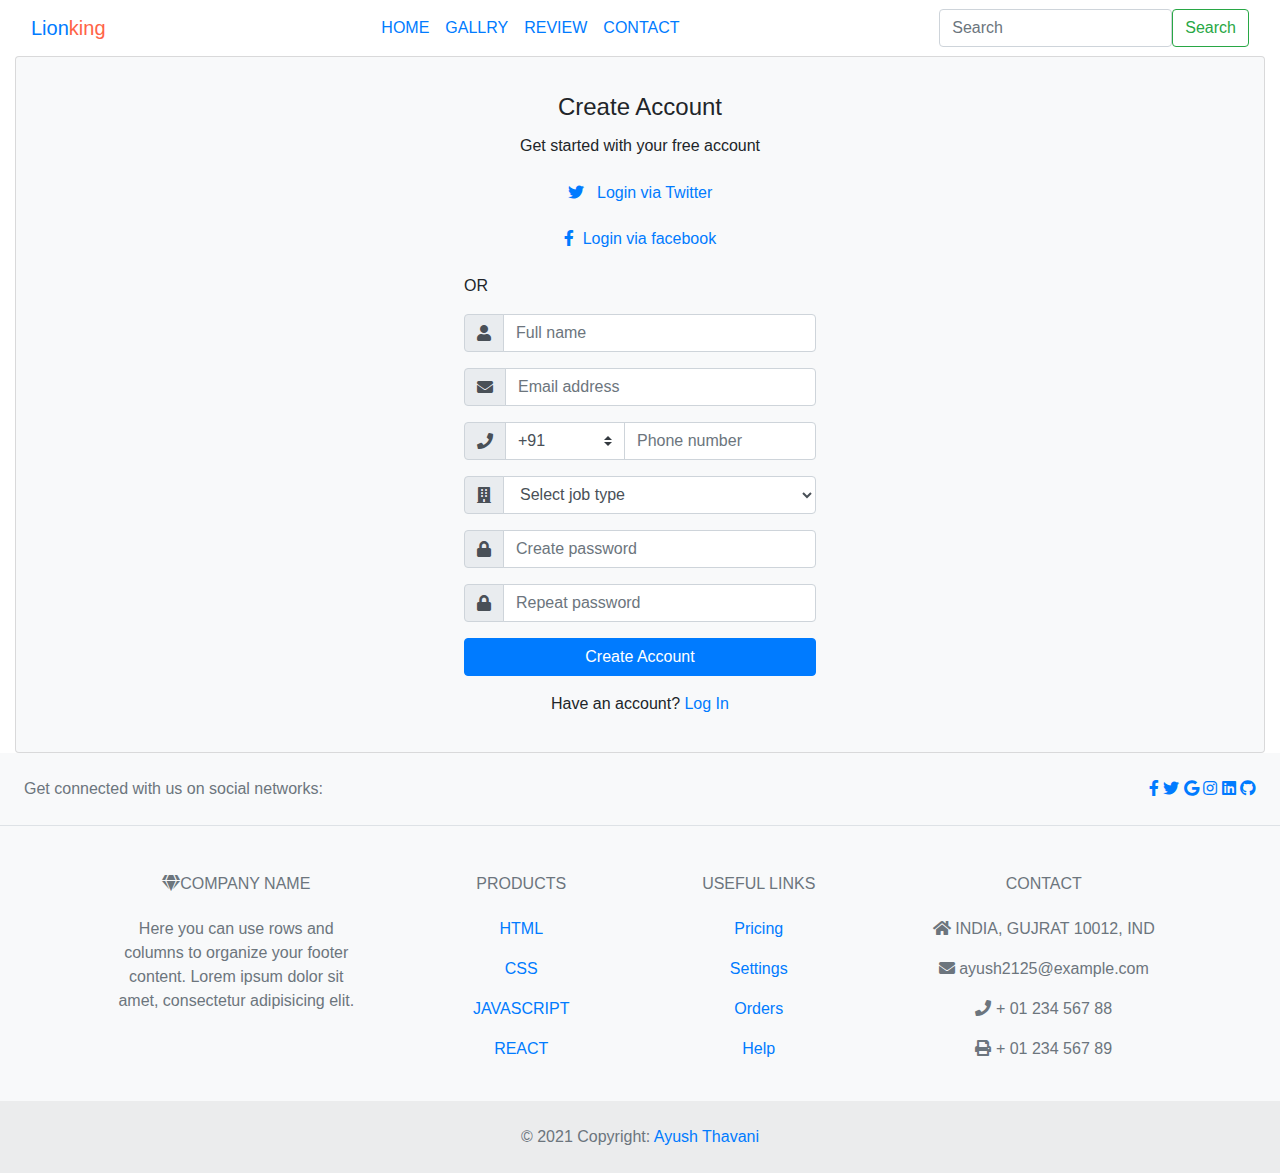
<file: contact.html>
<!DOCTYPE html>
<html lang="en">

<head>
    <link href="//maxcdn.bootstrapcdn.com/bootstrap/4.0.0/css/bootstrap.min.css" rel="stylesheet" id="bootstrap-css">
    <script src="//maxcdn.bootstrapcdn.com/bootstrap/4.0.0/js/bootstrap.min.js"></script>
    <script src="//cdnjs.cloudflare.com/ajax/libs/jquery/3.2.1/jquery.min.js"></script>
    <link rel="stylesheet" href="https://use.fontawesome.com/releases/v5.0.8/css/all.css">
    <link href="https://cdn.jsdelivr.net/npm/bootstrap@5.3.2/dist/css/bootstrap.min.css" rel="stylesheet"
        integrity="sha384-T3c6CoIi6uLrA9TneNEoa7RxnatzjcDSCmG1MXxSR1GAsXEV/Dwwykc2MPK8M2HN" crossorigin="anonymous">
    <script src="https://cdn.jsdelivr.net/npm/bootstrap@5.3.2/dist/js/bootstrap.bundle.min.js"
        integrity="sha384-C6RzsynM9kWDrMNeT87bh95OGNyZPhcTNXj1NW7RuBCsyN/o0jlpcV8Qyq46cDfL"
        crossorigin="anonymous"></script>

    <meta charset="UTF-8">
    <meta name="viewport" content="width=device-width, initial-scale=1.0">
    <title>lion</title>
    <link rel="icon" href="image/lion logo.jpg" type="image/x-icon">
</head>

<body>
    

    <nav id="navbar" class="navbar navbar-expand-lg">
        <div class="container-fluid">
            <a class="navbar-brand fw-bold fs-4 text-primary" href="#">Lion<span style="color: tomato;">king</span></a>
            <button class="navbar-toggler" type="button" data-bs-toggle="collapse"
                data-bs-target="#navbarSupportedContent" aria-controls="navbarSupportedContent" aria-expanded="false"
                aria-label="Toggle navigation">
                <span class="navbar-toggler-icon"></span>
            </button>
            <div class="collapse navbar-collapse " id="navbarSupportedContent">
                <ul class="navbar-nav me-auto mb-2 mb-lg-0 mx-auto fw-medium">
                    <li class="nav-item">
                        <a class="nav-link active text-primary" aria-current="page" href="./index.html">HOME</a>
                    </li>
                    <li class="nav-item">
                        <a class="nav-link" href="./gallary.html">GALLRY</a>
                    </li>
                    <li class="nav-item">
                        <a class="nav-link" href="./review.html">REVIEW</a>
                    </li>
                    <li class="nav-item">
                        <a class="nav-link" href="./contact.html">CONTACT</a>
                    </li>
                </ul>
                <form class="d-flex" role="search">
                    <input class="form-control me-2" type="search" placeholder="Search" aria-label="Search">
                    <button class="btn btn-outline-success" type="submit">Search</button>
                </form>
            </div>
        </div>
    </nav>

    <div class="container-fluid">
        <div class="row">
            <div class="col">
                <div class="card bg-light">
                    <article class="card-body mx-auto" style="max-width: 400px;">
                        <h4 class="card-title mt-3 text-center">Create Account</h4>
                        <p class="text-center">Get started with your free account</p>
                        <p>
                            <a href="" class="btn btn-block btn-twitter"> <i class="fab fa-twitter"></i>   Login via
                                Twitter</a>
                            <a href="" class="btn btn-block btn-facebook"> <i class="fab fa-facebook-f"></i>  Login via
                                facebook</a>
                        </p>
                        <p class="divider-text">
                            <span class="bg-light">OR</span>
                        </p>
                        <form>
                            <div class="form-group input-group">
                                <div class="input-group-prepend">
                                    <span class="input-group-text"> <i class="fa fa-user"></i> </span>
                                </div>
                                <input name="" class="form-control" placeholder="Full name" type="text">
                            </div>
                            <div class="form-group input-group">
                                <div class="input-group-prepend">
                                    <span class="input-group-text"> <i class="fa fa-envelope"></i> </span>
                                </div>
                                <input name="" class="form-control" placeholder="Email address" type="email">
                            </div>
                            <div class="form-group input-group">
                                <div class="input-group-prepend">
                                    <span class="input-group-text"> <i class="fa fa-phone"></i> </span>
                                </div>
                                <select class="custom-select" style="max-width: 120px;">
                                    <option selected="">+91</option>
                                    <option value="1">+972</option>
                                    <option value="2">+198</option>
                                    <option value="3">+701</option>
                                </select>
                                <input name="" class="form-control" placeholder="Phone number" type="text">
                            </div>
                            <div class="form-group input-group">
                                <div class="input-group-prepend">
                                    <span class="input-group-text"> <i class="fa fa-building"></i> </span>
                                </div>
                                <select class="form-control">
                                    <option selected=""> Select job type</option>
                                    <option>Designer</option>
                                    <option>Manager</option>
                                    <option>Accaunting</option>
                                </select>
                            </div>
                            <div class="form-group input-group">
                                <div class="input-group-prepend">
                                    <span class="input-group-text"> <i class="fa fa-lock"></i> </span>
                                </div>
                                <input class="form-control" placeholder="Create password" type="password">
                            </div>
                            <div class="form-group input-group">
                                <div class="input-group-prepend">
                                    <span class="input-group-text"> <i class="fa fa-lock"></i> </span>
                                </div>
                                <input class="form-control" placeholder="Repeat password" type="password">
                            </div>
                            <div class="form-group">
                                <button type="submit" class="btn btn-primary btn-block"> Create Account </button>
                            </div>
                            <p class="text-center">Have an account? <a href="">Log In</a> </p>
                        </form>
                    </article>
                </div>
            </div>
        </div>
    </div>

    <footer class="text-center text-lg-start bg-light text-muted">
        <section class="d-flex justify-content-center justify-content-lg-between p-4 border-bottom">
          <div class="me-5 d-none d-lg-block">
            <span>Get connected with us on social networks:</span>
          </div>
      
          <div >
            <a class="text-decoration-none me-3 fs-5" href="" class="me-4 text-reset">
              <i class="fab fa-facebook-f"></i>
            </a>
            <a class="text-decoration-none me-3 fs-5" href="" class="me-4 text-reset">
              <i class="fab fa-twitter"></i>
            </a>
            <a class="text-decoration-none me-3 fs-5" href="" class="me-4 text-reset">
              <i class="fab fa-google"></i>
            </a>
            <a class="text-decoration-none me-3 fs-5" href="" class="me-4 text-reset">
              <i class="fab fa-instagram"></i>
            </a>
            <a class="text-decoration-none me-3 fs-5" href="" class="me-4 text-reset">
              <i class="fab fa-linkedin"></i>
            </a>
            <a class="text-decoration-none me-3 fs-5" href="" class="me-4 text-reset">
              <i class="fab fa-github"></i>
            </a>
          </div>
        </section>
      
        <section class="">
          <div class="container text-center text-md-start mt-5">
            <div class="row mt-3">
              <div class="col-md-3 col-lg-4 col-xl-3 mx-auto mb-4">
                <h6 class="text-uppercase fw-bold mb-4">
                  <i class="fas fa-gem me-3"></i>Company name
                </h6>
                <p>
                  Here you can use rows and columns to organize your footer content. Lorem ipsum
                  dolor sit amet, consectetur adipisicing elit.
                </p>
              </div>
      
              <div class="col-md-2 col-lg-2 col-xl-2 mx-auto mb-4">
                <h6 class="text-uppercase fw-bold mb-4">
                  Products
                </h6>
                <p>
                  <a href="#!" class="text-reset">HTML</a>
                </p>
                <p>
                  <a href="#!" class="text-reset">CSS</a>
                </p>
                <p>
                  <a href="#!" class="text-reset">JAVASCRIPT</a>
                </p>
                <p>
                  <a href="#!" class="text-reset">REACT</a>
                </p>
              </div>
      
              <div class="col-md-3 col-lg-2 col-xl-2 mx-auto mb-4">
                <h6 class="text-uppercase fw-bold mb-4">
                  Useful links
                </h6>
                <p>
                  <a href="#!" class="text-reset">Pricing</a>
                </p>
                <p>
                  <a href="#!" class="text-reset">Settings</a>
                </p>
                <p>
                  <a href="#!" class="text-reset">Orders</a>
                </p>
                <p>
                  <a href="#!" class="text-reset">Help</a>
                </p>
              </div>
              <div class="col-md-4 col-lg-3 col-xl-3 mx-auto mb-md-0 mb-4">
                <h6 class="text-uppercase fw-bold mb-4">Contact</h6>
                <p><i class="fas fa-home me-3"></i> INDIA, GUJRAT 10012, IND</p>
                <p>
                  <i class="fas fa-envelope me-3"></i>
                  ayush2125@example.com
                </p>
                <p><i class="fas fa-phone me-3"></i> + 01 234 567 88</p>
                <p><i class="fas fa-print me-3"></i> + 01 234 567 89</p>
              </div>
            </div>
          </div>
        </section>
      
        <div class="text-center p-4" style="background-color: rgba(0, 0, 0, 0.05);">
          © 2021 Copyright:
          <a class="text-reset fw-bold" href="https://mdbootstrap.com/">Ayush Thavani</a>
        </div>
      </footer>


</body>

</html>
</file>
